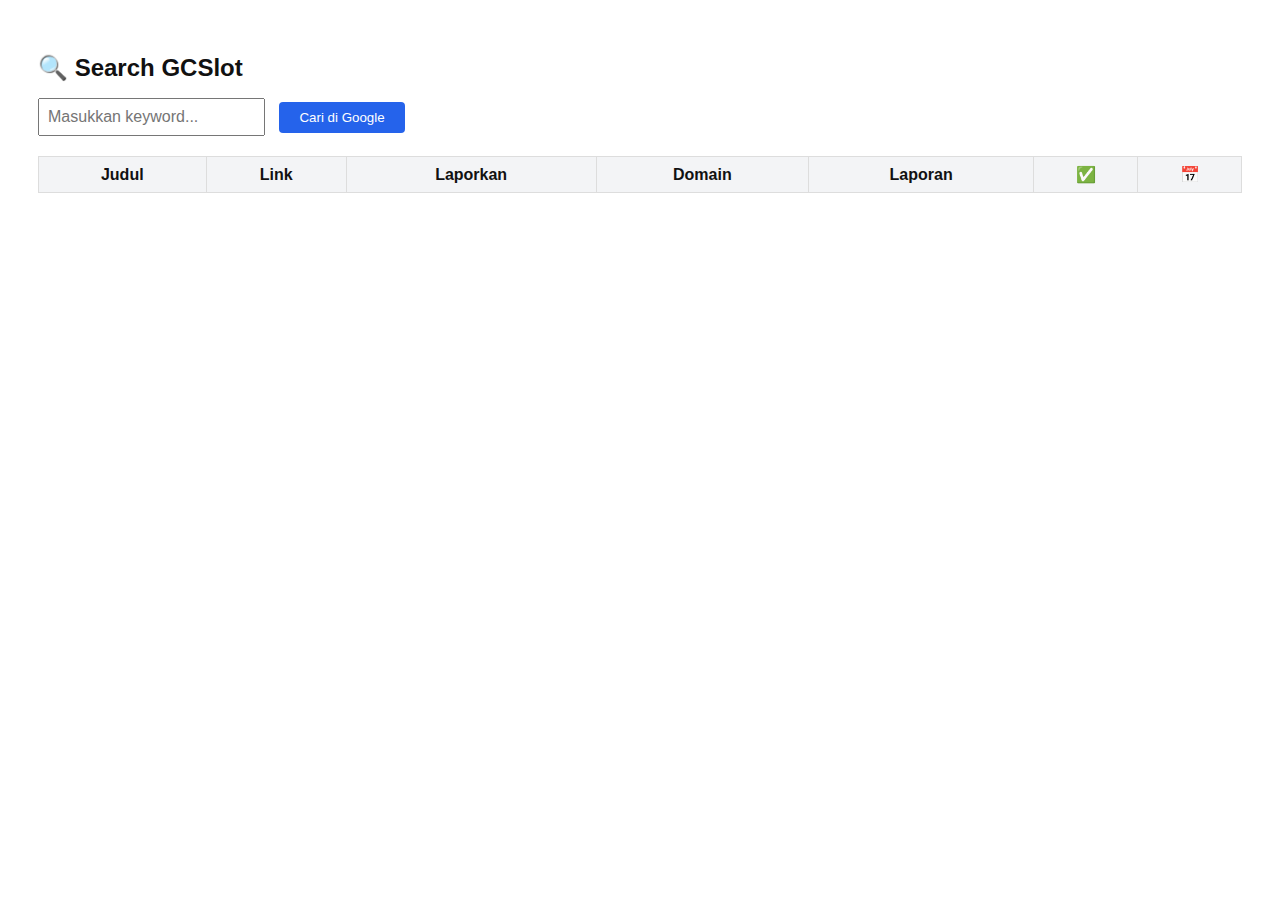
<file: gcslot-dashboard/index.html>
<!DOCTYPE html>
<html lang="id">
<head>
  <meta charset="UTF-8">
  <title>🔍 GCSlot Search</title>
  <link rel="stylesheet" href="style.css">
</head>
<body>
  <h1>🔍 Search GCSlot</h1>
  <input id="keyword" type="text" placeholder="Masukkan keyword...">
  <button onclick="searchGCSlot()">Cari di Google</button>
  <table>
    <thead><tr>
      <th>Judul</th><th>Link</th><th>Laporkan</th><th>Domain</th><th>Laporan</th><th>✅</th><th>📅</th>
    </tr></thead>
    <tbody id="resultBody"></tbody>
  </table>
  <script src="script.js"></script>
</body>
</html>
</file>
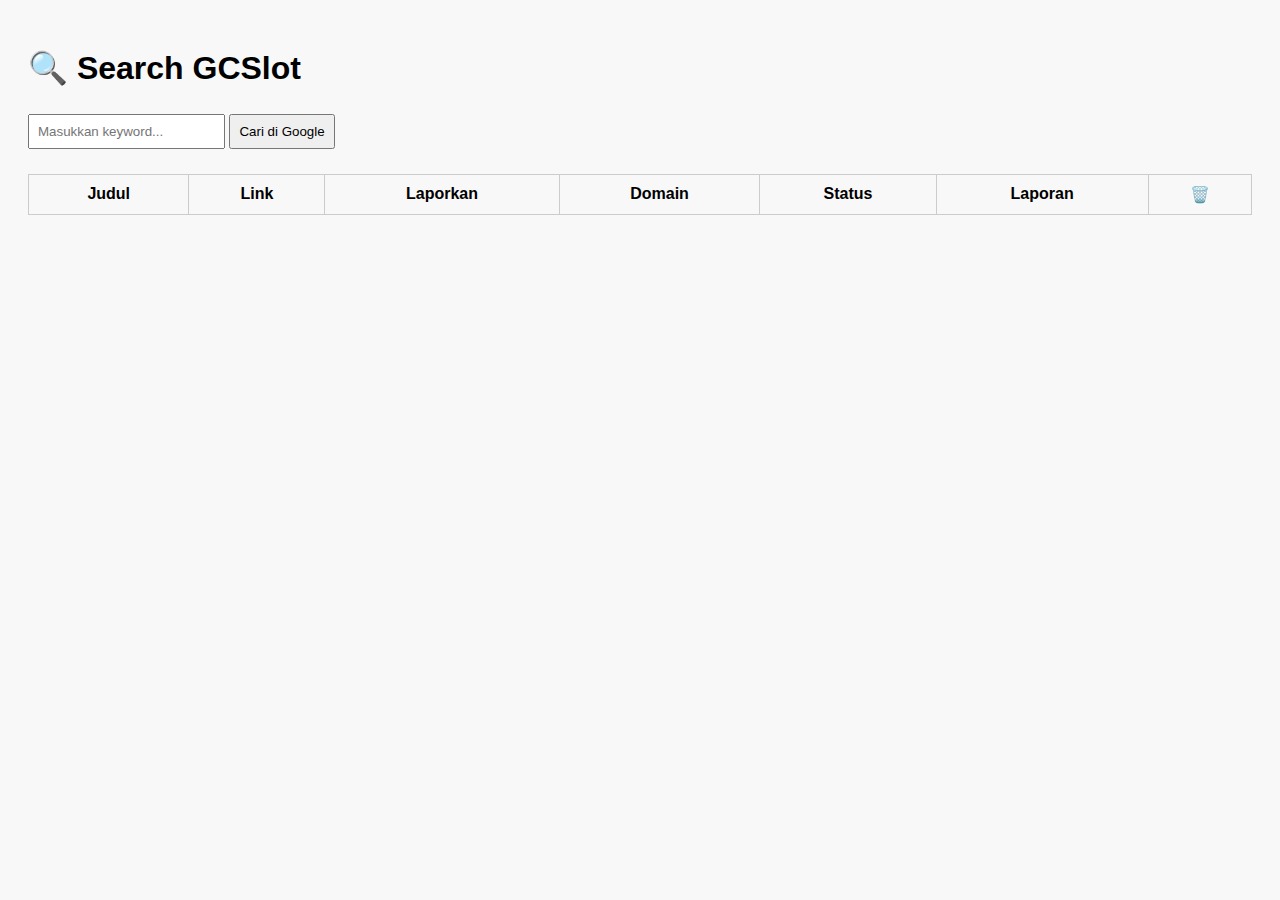
<file: gcslot-search/index.html>
<!DOCTYPE html>
<html lang="id">
<head>
  <meta charset="UTF-8" />
  <meta name="viewport" content="width=device-width, initial-scale=1.0" />
  <title>GCSlot Search</title>
  <link rel="stylesheet" href="style.css" />
</head>
<body>
  <h1>🔍 Search GCSlot</h1>
  <input type="text" placeholder="Masukkan keyword..." />
  <button>Cari di Google</button>
  <table border="1">
    <thead>
      <tr>
        <th>Judul</th>
        <th>Link</th>
        <th>Laporkan</th>
        <th>Domain</th>
        <th>Status</th>
        <th>Laporan</th>
        <th>🗑️</th>
      </tr>
    </thead>
    <tbody></tbody>
  </table>
  <script src="script.js"></script>
</body>
</html>
</file>
<file: gcslot-dashboard/style.css>
body { font-family: Roboto,sans-serif; padding:30px; color:#111; }
h1 { font-size:24px; }
input { padding:8px; font-size:16px; }
button { padding:8px 20px; background:#2563eb; color:#fff; border:none; border-radius:4px; margin-left:10px; cursor:pointer; }
table { width:100%; border-collapse:collapse; margin-top:20px; }
th,td { border:1px solid #ddd; padding:8px; }
th { background:#f3f4f6; }
tr:nth-child(even) { background:#f9f9f9; }
a { color:#2563eb; }
</file>
<file: gcslot-search/style.css>
body {
  font-family: Arial, sans-serif;
  padding: 20px;
  background: #f8f8f8;
}
table {
  width: 100%;
  margin-top: 20px;
  border-collapse: collapse;
}
th, td {
  padding: 10px;
  border: 1px solid #ccc;
}
input, button {
  padding: 8px;
  margin: 5px 0;
}
</file>
